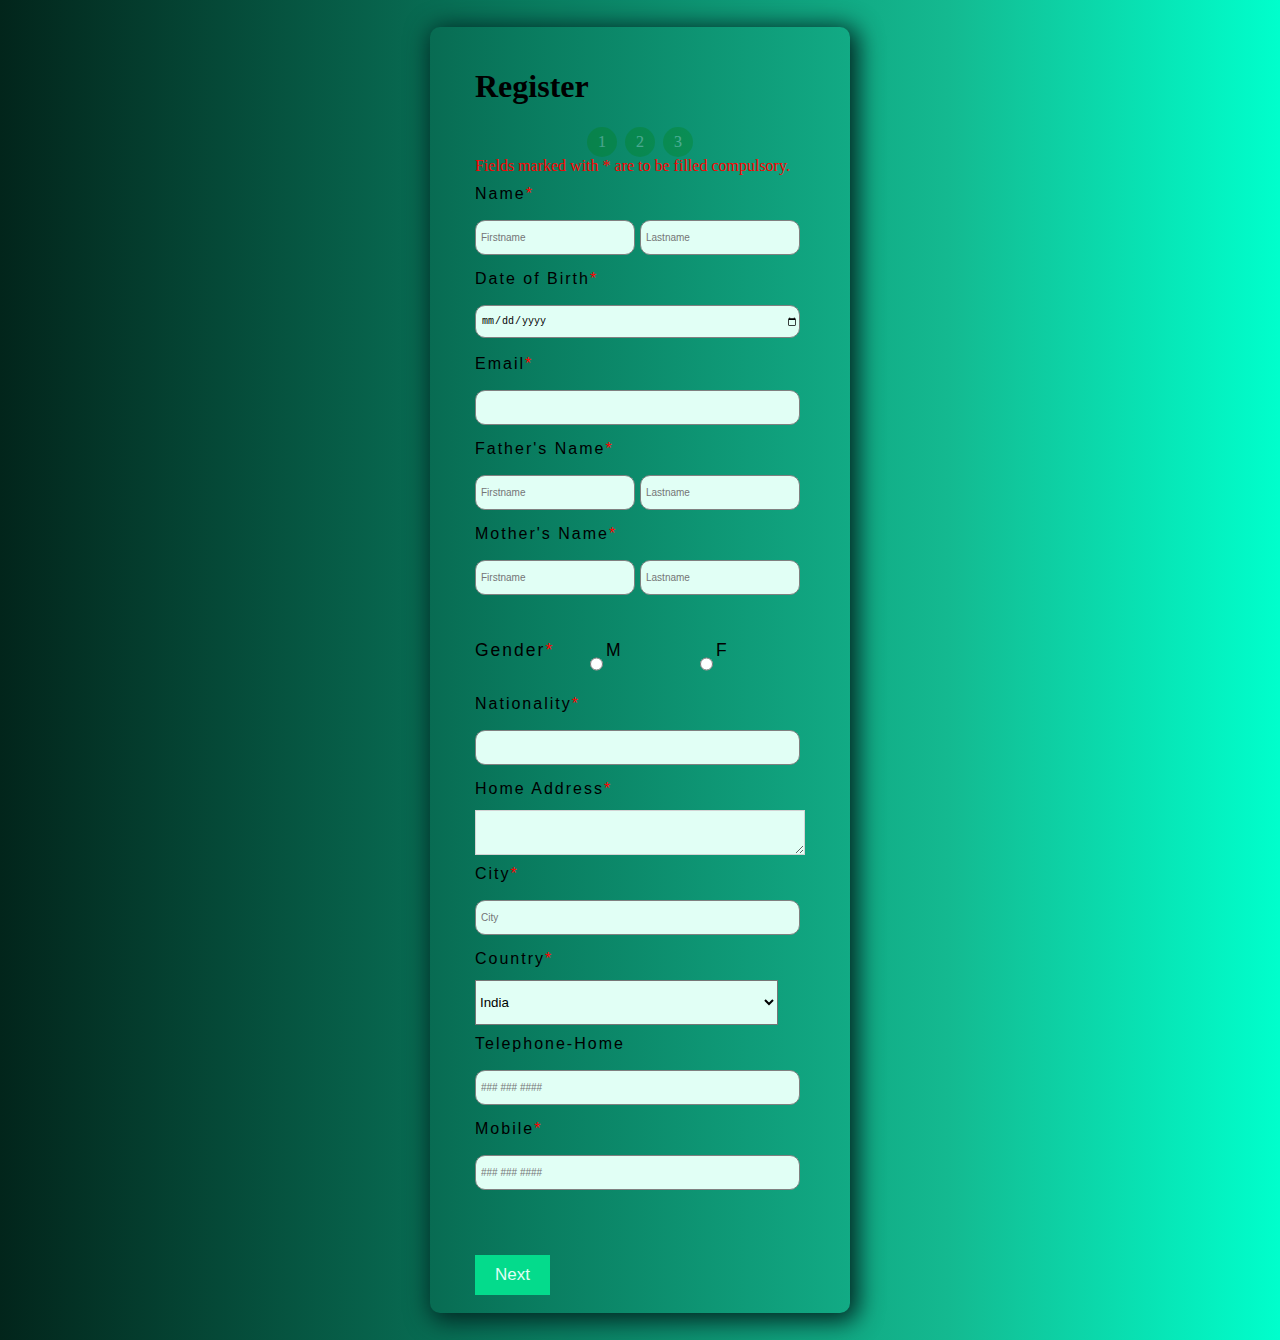
<file: index.html>
<!DOCTYPE html>
<html lang="en">
  <head>
    <meta charset="utf-8">
    <title>Registration Form</title>
    <link rel="stylesheet" href="styles.css">
   <!-- 
    <script src="https://ajax.googleapis.com/ajax/libs/jquery/3.2.1/jquery.min.js"></script>
   -->
    
  </head>
  <body>
    <div class="container">
    <form id="myForm" name="myForm" method="post" onsubmit="my_func1(event)" action="index1.html">
      <h1 >Register</h1>

      <div style="text-align:center;">
        <span class="step" id = "step-1">1</span>
        <span class="step" id = "step-2">2</span>
        <span class="step" id = "step-3">3</span>
    
      </div>
      <div style="text-align: left;">
        <label>
        <span>
          Fields marked with * are to be filled compulsory. 
        </span>  
        </label>
      </div>
      <div class="tab" id = "tab-1">
        <div class="field">
          <div class="label">
           Name<span>*</span>
          </div>
          <input type="text" placeholder="Firstname" name="fname" >
        
          <input type="text" placeholder="Lastname" name="lname">
          <!--<span class="formerror"></span>-->
       </div>
       <div class="field">
          <div class="label">
             Date of Birth<span>*</span>
          </div>
          <input type="date" name="" id="" >
       </div>
       <div class="field">
          <div class="label">
             Email<span>*</span>
          </div>
          <input type="email" name="email" id="email"   required>
       </div>
       <div class="field">
          <div class="label">
           Father's Name<span>*</span>
          </div>
          <input type="text" placeholder="Firstname">
          <input type="text" placeholder="Lastname">
       </div>
       <div class="field">
          <div class="label">
           Mother's Name<span>*</span>
          </div>
          <input type="text" placeholder="Firstname">
          <input type="text" placeholder="Lastname">
       </div>
       <div class="god"> 
       <div class="god"> 
          <div class="label">Gender<span>*</span></div> 
       </div>
         <div class="god" >
           <input type="radio" name="gender" id="Male" value="M">M
         </div> 
          <!--<label for="Male" >M</label>-->
          <br>
          <div class="god">
            <input type="radio" name="gender" id="Female" value="F" >F
          </div>
          <!--<label for="Female">F</label>-->
         </div> 
      
      <div class="field">
       <div class="label">
        Nationality<span>*</span>
       </div>
       <input type="text"  >
       
    </div> 
    <div class="field">
       <div class="label">Home Address<span>*</span></div>
       <textarea name="street-address" id="textarea" cols="50" rows="1" style=" border: 1px solid lightgrey" ></textarea>
       </div>
       <div class="field">
        <div class="label">City<span>*</span></div>

     <input type="text" name="City" id="city" placeholder="City">
       </div>
       <div class="field">
        <div class="label">Country<span>*</span></div>
     <select  style="background:rgb(225,255,245)";>
         <option value="AF">Afghanistan</option>
         <option value="AX">Åland Islands</option>
         <option value="AL">Albania</option>
         <option value="DZ">Algeria</option>
         <option value="AS">American Samoa</option>
         <option value="AD">Andorra</option>
         <option value="AO">Angola</option>
         <option value="AI">Anguilla</option>
         <option value="AQ">Antarctica</option>
         <option value="AG">Antigua and Barbuda</option>
         <option value="AR">Argentina</option>
         <option value="AM">Armenia</option>
         <option value="AW">Aruba</option>
         <option value="AU">Australia</option>
         <option value="AT">Austria</option>
         <option value="AZ">Azerbaijan</option>
         <option value="BS">Bahamas</option>
         <option value="BH">Bahrain</option>
         <option value="BD">Bangladesh</option>
         <option value="BB">Barbados</option>
         <option value="BY">Belarus</option>
         <option value="BE">Belgium</option>
         <option value="BZ">Belize</option>
         <option value="BJ">Benin</option>
         <option value="BM">Bermuda</option>
         <option value="BT">Bhutan</option>
         <option value="BO">Bolivia, Plurinational State of</option>
         <option value="BQ">Bonaire, Sint Eustatius and Saba</option>
         <option value="BA">Bosnia and Herzegovina</option>
         <option value="BW">Botswana</option>
         <option value="BV">Bouvet Island</option>
         <option value="BR">Brazil</option>
         <option value="IO">British Indian Ocean Territory</option>
         <option value="BN">Brunei Darussalam</option>
         <option value="BG">Bulgaria</option>
         <option value="BF">Burkina Faso</option>
         <option value="BI">Burundi</option>
         <option value="KH">Cambodia</option>
         <option value="CM">Cameroon</option>
         <option value="CA">Canada</option>
         <option value="CV">Cape Verde</option>
         <option value="KY">Cayman Islands</option>
         <option value="CF">Central African Republic</option>
         <option value="TD">Chad</option>
         <option value="CL">Chile</option>
         <option value="CN">China</option>
         <option value="CX">Christmas Island</option>
         <option value="CC">Cocos (Keeling) Islands</option>
         <option value="CO">Colombia</option>
         <option value="KM">Comoros</option>
         <option value="CG">Congo</option>
         <option value="CD">Congo, the Democratic Republic of the</option>
         <option value="CK">Cook Islands</option>
         <option value="CR">Costa Rica</option>
         <option value="CI">Côte d'Ivoire</option>
         <option value="HR">Croatia</option>
         <option value="CU">Cuba</option>
         <option value="CW">Curaçao</option>
         <option value="CY">Cyprus</option>
         <option value="CZ">Czech Republic</option>
         <option value="DK">Denmark</option>
         <option value="DJ">Djibouti</option>
         <option value="DM">Dominica</option>
         <option value="DO">Dominican Republic</option>
         <option value="EC">Ecuador</option>
         <option value="EG">Egypt</option>
         <option value="SV">El Salvador</option>
         <option value="GQ">Equatorial Guinea</option>
         <option value="ER">Eritrea</option>
         <option value="EE">Estonia</option>
         <option value="ET">Ethiopia</option>
         <option value="FK">Falkland Islands (Malvinas)</option>
         <option value="FO">Faroe Islands</option>
         <option value="FJ">Fiji</option>
         <option value="FI">Finland</option>
         <option value="FR">France</option>
         <option value="GF">French Guiana</option>
         <option value="PF">French Polynesia</option>
         <option value="TF">French Southern Territories</option>
         <option value="GA">Gabon</option>
         <option value="GM">Gambia</option>
         <option value="GE">Georgia</option>
         <option value="DE">Germany</option>
         <option value="GH">Ghana</option>
         <option value="GI">Gibraltar</option>
         <option value="GR">Greece</option>
         <option value="GL">Greenland</option>
         <option value="GD">Grenada</option>
         <option value="GP">Guadeloupe</option>
         <option value="GU">Guam</option>
         <option value="GT">Guatemala</option>
         <option value="GG">Guernsey</option>
         <option value="GN">Guinea</option>
         <option value="GW">Guinea-Bissau</option>
         <option value="GY">Guyana</option>
         <option value="HT">Haiti</option>
         <option value="HM">Heard Island and McDonald Islands</option>
         <option value="VA">Holy See (Vatican City State)</option>
         <option value="HN">Honduras</option>
         <option value="HK">Hong Kong</option>
         <option value="HU">Hungary</option>
         <option value="IS">Iceland</option>
         <option value="IN" selected>India</option>
         <option value="ID">Indonesia</option>
         <option value="IR">Iran, Islamic Republic of</option>
         <option value="IQ">Iraq</option>
         <option value="IE">Ireland</option>
         <option value="IM">Isle of Man</option>
         <option value="IL">Israel</option>
         <option value="IT">Italy</option>
         <option value="JM">Jamaica</option>
         <option value="JP">Japan</option>
         <option value="JE">Jersey</option>
         <option value="JO">Jordan</option>
         <option value="KZ">Kazakhstan</option>
         <option value="KE">Kenya</option>
         <option value="KI">Kiribati</option>
         <option value="KP">Korea, Democratic People's Republic of</option>
         <option value="KR">Korea, Republic of</option>
         <option value="KW">Kuwait</option>
         <option value="KG">Kyrgyzstan</option>
         <option value="LA">Lao People's Democratic Republic</option>
         <option value="LV">Latvia</option>
         <option value="LB">Lebanon</option>
         <option value="LS">Lesotho</option>
         <option value="LR">Liberia</option>
         <option value="LY">Libya</option>
         <option value="LI">Liechtenstein</option>
         <option value="LT">Lithuania</option>
         <option value="LU">Luxembourg</option>
         <option value="MO">Macao</option>
         <option value="MK">Macedonia, the former Yugoslav Republic of</option>
         <option value="MG">Madagascar</option>
         <option value="MW">Malawi</option>
         <option value="MY">Malaysia</option>
         <option value="MV">Maldives</option>
         <option value="ML">Mali</option>
         <option value="MT">Malta</option>
         <option value="MH">Marshall Islands</option>
         <option value="MQ">Martinique</option>
         <option value="MR">Mauritania</option>
         <option value="MU">Mauritius</option>
         <option value="YT">Mayotte</option>
         <option value="MX">Mexico</option>
         <option value="FM">Micronesia, Federated States of</option>
         <option value="MD">Moldova, Republic of</option>
         <option value="MC">Monaco</option>
         <option value="MN">Mongolia</option>
         <option value="ME">Montenegro</option>
         <option value="MS">Montserrat</option>
         <option value="MA">Morocco</option>
         <option value="MZ">Mozambique</option>
         <option value="MM">Myanmar</option>
         <option value="NA">Namibia</option>
         <option value="NR">Nauru</option>
         <option value="NP">Nepal</option>
         <option value="NL">Netherlands</option>
         <option value="NC">New Caledonia</option>
         <option value="NZ">New Zealand</option>
         <option value="NI">Nicaragua</option>
         <option value="NE">Niger</option>
         <option value="NG">Nigeria</option>
         <option value="NU">Niue</option>
         <option value="NF">Norfolk Island</option>
         <option value="MP">Northern Mariana Islands</option>
         <option value="NO">Norway</option>
         <option value="OM">Oman</option>
         <option value="PK">Pakistan</option>
         <option value="PW">Palau</option>
         <option value="PS">Palestinian Territory, Occupied</option>
         <option value="PA">Panama</option>
         <option value="PG">Papua New Guinea</option>
         <option value="PY">Paraguay</option>
         <option value="PE">Peru</option>
         <option value="PH">Philippines</option>
         <option value="PN">Pitcairn</option>
         <option value="PL">Poland</option>
         <option value="PT">Portugal</option>
         <option value="PR">Puerto Rico</option>
         <option value="QA">Qatar</option>
         <option value="RE">Réunion</option>
         <option value="RO">Romania</option>
         <option value="RU">Russian Federation</option>
         <option value="RW">Rwanda</option>
         <option value="BL">Saint Barthélemy</option>
         <option value="SH">Saint Helena, Ascension and Tristan da Cunha</option>
         <option value="KN">Saint Kitts and Nevis</option>
         <option value="LC">Saint Lucia</option>
         <option value="MF">Saint Martin (French part)</option>
         <option value="PM">Saint Pierre and Miquelon</option>
         <option value="VC">Saint Vincent and the Grenadines</option>
         <option value="WS">Samoa</option>
         <option value="SM">San Marino</option>
         <option value="ST">Sao Tome and Principe</option>
         <option value="SA">Saudi Arabia</option>
         <option value="SN">Senegal</option>
         <option value="RS">Serbia</option>
         <option value="SC">Seychelles</option>
         <option value="SL">Sierra Leone</option>
         <option value="SG">Singapore</option>
         <option value="SX">Sint Maarten (Dutch part)</option>
         <option value="SK">Slovakia</option>
         <option value="SI">Slovenia</option>
         <option value="SB">Solomon Islands</option>
         <option value="SO">Somalia</option>
         <option value="ZA">South Africa</option>
         <option value="GS">South Georgia and the South Sandwich Islands</option>
         <option value="SS">South Sudan</option>
         <option value="ES">Spain</option>
         <option value="LK">Sri Lanka</option>
         <option value="SD">Sudan</option>
         <option value="SR">Suriname</option>
         <option value="SJ">Svalbard and Jan Mayen</option>
         <option value="SZ">Swaziland</option>
         <option value="SE">Sweden</option>
         <option value="CH">Switzerland</option>
         <option value="SY">Syrian Arab Republic</option>
         <option value="TW">Taiwan, Province of China</option>
         <option value="TJ">Tajikistan</option>
         <option value="TZ">Tanzania, United Republic of</option>
         <option value="TH">Thailand</option>
         <option value="TL">Timor-Leste</option>
         <option value="TG">Togo</option>
         <option value="TK">Tokelau</option>
         <option value="TO">Tonga</option>
         <option value="TT">Trinidad and Tobago</option>
         <option value="TN">Tunisia</option>
         <option value="TR">Turkey</option>
         <option value="TM">Turkmenistan</option>
         <option value="TC">Turks and Caicos Islands</option>
         <option value="TV">Tuvalu</option>
         <option value="UG">Uganda</option>
         <option value="UA">Ukraine</option>
         <option value="AE">United Arab Emirates</option>
         <option value="GB">United Kingdom</option>
         <option value="US">United States</option>
         <option value="UM">United States Minor Outlying Islands</option>
         <option value="UY">Uruguay</option>
         <option value="UZ">Uzbekistan</option>
         <option value="VU">Vanuatu</option>
         <option value="VE">Venezuela, Bolivarian Republic of</option>
         <option value="VN">Viet Nam</option>
         <option value="VG">Virgin Islands, British</option>
         <option value="VI">Virgin Islands, U.S.</option>
         <option value="WF">Wallis and Futuna</option>
         <option value="EH">Western Sahara</option>
         <option value="YE">Yemen</option>
         <option value="ZM">Zambia</option>
         <option value="ZW">Zimbabwe</option>
     </select>
</div>
     <div class="field">
        <div class="label">Telephone-Home</div>
        <input type="tel" name="tel" id="tel" placeholder="### ### ####" maxlength="10"  minlength="10">
      </div>
        
        <div class="field">
            <div class="label">Mobile<span>*</span></div>
            <input type="tel" name="phone" id="phone" placeholder="### ### ####" maxlength="10" minlength="10">
                 
</div>
<div class="index-btn-wrapper">
  
  <div class="index-btn">

    <button value="Next" style="text-align:center">Next</button>
  </div>
  </div>
</div>
<div><br></div>





</form>




</body>

<script src="registrationForm.js"></script>
</html>
</file>
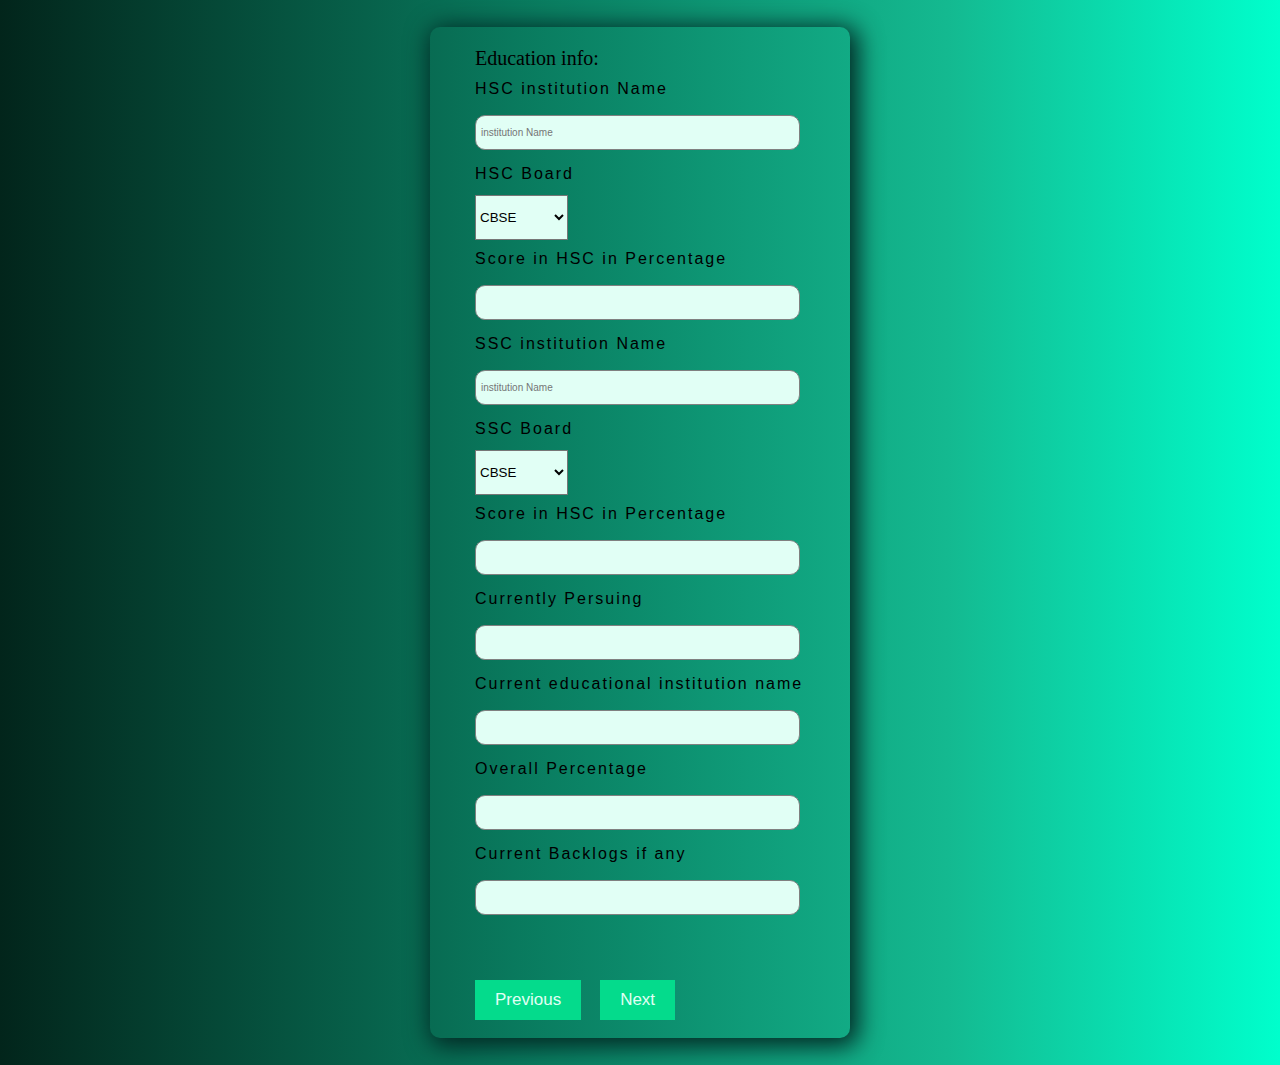
<file: index1.html>
<!DOCTYPE html>
<html lang="en">
  <head>
    <meta charset="utf-8">
    <meta http-equiv="X-UA-Compatible" content="IE=edge">
    <meta name="viewport" content="width=device-width, initial-scale=1.0">
    <title>Fill Your Educational Details</title>
    <link rel="stylesheet" href="styles.css">
    <!--<script src="https://ajax.googleapis.com/ajax/libs/jquery/3.2.1/jquery.min.js"></script>-->
    
  </head>
  <body>
<div class="container">
    <form id="myForm" name="myForm" method="post" onsubmit="my_func2(event)" action="index3.html">

<div class="tab" id = "tab-2">
  <p>Education info:</p>
  <div class="field">
    <div class="label">HSC institution Name</div>
     <input type="text" placeholder="institution Name">
  </div> 
  <div class="field">
     <div class="label">HSC Board</div>
     <select name="hsc" id="hsc" style="background:rgb(225,255,245)";>
      <option>CBSE</option>
      <option>ICSC</option>
      <option>State Board</option>
     </select>
 </div> 
 <div class="field">
     <div class="label">Score in HSC in Percentage</div>   
     <input type="number" name="hsc-mark" id="hsc-mark"> 
 </div>   
 <div class="field">
     <div class="label">SSC institution Name</div>
      <input type="text" placeholder="institution Name">
   </div> 
   <div class="field">
      <div class="label">SSC Board</div>
      <select name="ssc" id="ssc" style="background:rgb(225,255,245)";>
       <option>CBSE</option>
       <option>ICSC</option>
       <option>State Board</option>
      </select>
  </div> 
  <div class="field">
      <div class="label">Score in HSC in Percentage</div>   
      <input type="number" name="ssc-mark" id="ssc-mark"> 
  </div>   
  <div class="field">
     <div class="label">Currently Persuing</div>
      <input type="text" placeholder="">
   </div> 
   <div class="field">
      <div class="label">Current educational institution name</div>
      <input type="text" name="cp" id="cp">
  </div> 
  <div class="field">
      <div class="label">Overall Percentage</div>   
      <input type="number" name="c-mark" id="c-mark"> 
  </div>   
  <div class="field">
     <div class="label">Current Backlogs if any</div>   
     <input type="number" name="c-mark" id="c-mark"> 
 </div>   
 <div class="index-btn-wrapper">
  
  <div class="index-btn">
    <button value="Next" style="text-align:center">Previous</button>
    <button value="Next" style="text-align:center">Next</button>
  </div>
  </div>
</div>
<div><br></div>
</div>
</form>
</div>
</body>
<script src="registrationForm.js"></script>
</html>
</file>
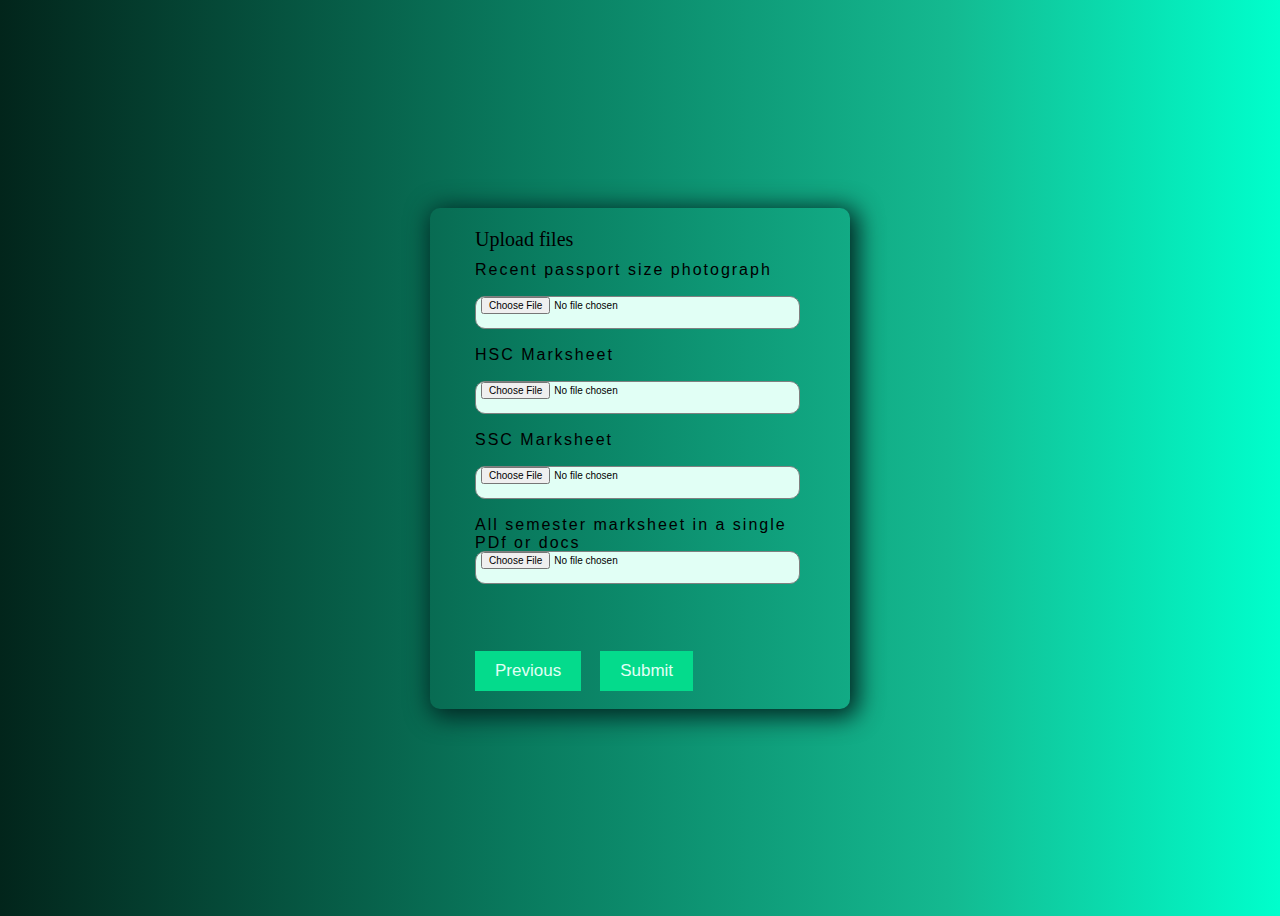
<file: index3.html>
<!DOCTYPE html>
<html lang="en">
  <head>
    <meta charset="utf-8">
    <meta http-equiv="X-UA-Compatible" content="IE=edge">
    <meta name="viewport" content="width=device-width, initial-scale=1.0">
    <title>Fill Your Educational Details</title>
    <link rel="stylesheet" href="styles.css">
    <!--<script src="https://ajax.googleapis.com/ajax/libs/jquery/3.2.1/jquery.min.js"></script>-->
    
  </head>
  <body>
<div class="container">
    <form id="myForm" name="myForm" method="post" onsubmit="my_func3(event)">

<div class="tab" id = "tab-3">
    <p>Upload files</p>
    <div class="field">
      <div class="label">Recent passport size photograph</div> 
      <input type="file"id="file" name="file"  onchange="Filevalidation()"  data-max-size="4096" accept="image/x-png,image/gif,image/jpeg" />  
       </div>
   <div class="field">
      <div class="label">HSC Marksheet</div> 
      <input type="file" id="file" name="file" onchange="Filevalidation()" data-max-size="4096" accept="image/x-png,image/gif,image/jpeg/application/pdf,application/vnd.ms-excel" />                     
  </div>
   <div class="field">
      <div class="label">SSC Marksheet</div> 
      <input type="file" id="file" name="file" onchange="Filevalidation()" data-max-size="4096">                    
   </div>
   <div class="field">
      <div class="label">All semester marksheet in a single PDf or docs</div> <br>
      <input type="file" id="file" name="file" onchange="Filevalidation()" data-max-size="10240" accept="application/pdf,application/vnd.ms-excel" />
   </div>
   <div class="index-btn-wrapper">
  
    <div class="index-btn">
      <button value="Previous" style="text-align:center">Previous</button>
      <button value="Submit" style="text-align:center">Submit</button>
    </div>
    </div>
  </div>
  <br>
  </form>
  </div>
  <script src="../registrationForm.js"></script>
</body>
</html>
  
  
  
  <!--<script>
  // Default tab
  //$(".tab").css("display", "none");
  //$("#tab-1").css("display", "block");
  
  function run(hideTab, showTab){
    if(hideTab < showTab){ // If not press previous button
      // Validation if press next button
      var currentTab = 0;
      x = $('#tab-'+hideTab);
      y = $(x).find("input")
      for (i = 0; i < y.length; i++){
        if (y[i].value == ""){
          $(y[i]).css("background", "#ffdddd");
          return false;
        }
      }
    }
  
    // Progress bar
    for (i = 1; i < showTab; i++){
      $("#step-"+i).css("opacity", "1");
    }
  
    // Switch tab
    $("#tab-"+hideTab).css("display", "none");
    $("#tab-"+showTab).css("display", "block");
    $("input").css("background", "#fff");
  }
  
  function ValidateEmail(inputText)
  {
  var mailformat = /^\w+([\.-]?\w+)*@\w+([\.-]?\w+)*(\.\w{2,3})+$/;
  if(inputText.value.match(mailformat))
  {
  alert("Valid email address!");
  document.form.email.focus();
  return true;
  }
  else
  {
  alert("You have entered an invalid email address!");
  document.form1.text1.focus();
  return false;
  }
  }
  </script>*/
-->
</file>
<file: styles.css>
body{
  display: flex;
  align-items: center;
  justify-content: center;
  min-height: 100vh;
  overflow: visible;
  background: rgb(2,37,27);
  background: linear-gradient(90deg, rgba(2,37,27,1) 0%, rgba(9,121,93,1) 40%, rgba(20,185,144,1) 74%, rgba(0,255,204,1) 100%);
}



.container{
  width: 330px;
  margin-top: 1.5%;
  margin-bottom: 1.5%;
  background: linear-gradient(90deg,  rgba(20,185,144,1) 74%,rgba(0,255,204,1) 100%,rgba(2,37,27,1) 0%, rgba(9,121,93,1) 40%, );
  text-align: left;
  border-radius: 10px;
  box-shadow: 4px 4px 25px 4px #022522;
  padding: 20px 45px 0px 45px;
}
.container .tab p{
  font-size: 20px;
  margin: 0 0 10px 0;
}
.container form{
    display: inline;
    text-align: left;
  }
  
  
.container .tab form
{
  display: flex;
  width: 600%;
  
}
.god{
  width: 330px;
  height: 45px;
  font-size: 17.5px;
  display: inline-flex;
  letter-spacing: 2px;
  font-family: 'Cairo', sans-serif;
  font-weight: 500; 
  text-align: left;
}
.container .tab .field{
  width: 330px;
  height: 45px;
  margin: 40px 0;
  display: flex;
  position: relative;
}
.container .tab .field .label{
  position:absolute;
  top: -30px;
  font-family: 'Cairo', sans-serif;
  letter-spacing: 2px;
  font-weight: 500;
  
}
form .tab .field input{
  height: 70%;
  width: 100%;
  border: 1px solid grey;
  background-color: rgb(225, 255, 245);
  border-radius: 10px;
  padding-left: 5px;
  margin-top: 5px;
  font-size: 10px;
  margin-right: 5px;
}
#textarea {
  border: 1px solid grey;
  background-color: rgb(225, 255, 245);

}

.index-btn-wrapper button{
  display:inline;
  
}

.index-btn button{
  margin: 20px 15px 0 0;
  background: #04db8c;
  color: rgb(225,255,245);
  border: none;
  padding: 10px 20px;
  font-size: 17px;
  cursor: pointer;
  transition: 0.3s;
}

.index-btn:hover button:hover{
  opacity: 0.8;
}

.step{
  height: 30px;
  width: 30px;
  line-height: 30px;
  margin: 0 2px;
  color: white;
  background: green;
  border-radius: 50%;
  display: inline-block;
  opacity: 0.25;
}
select option{
  background-color: rgb(225,255,245);
  color:rgb(225,255,245);
}


span{
  color: red;
}
</file>
